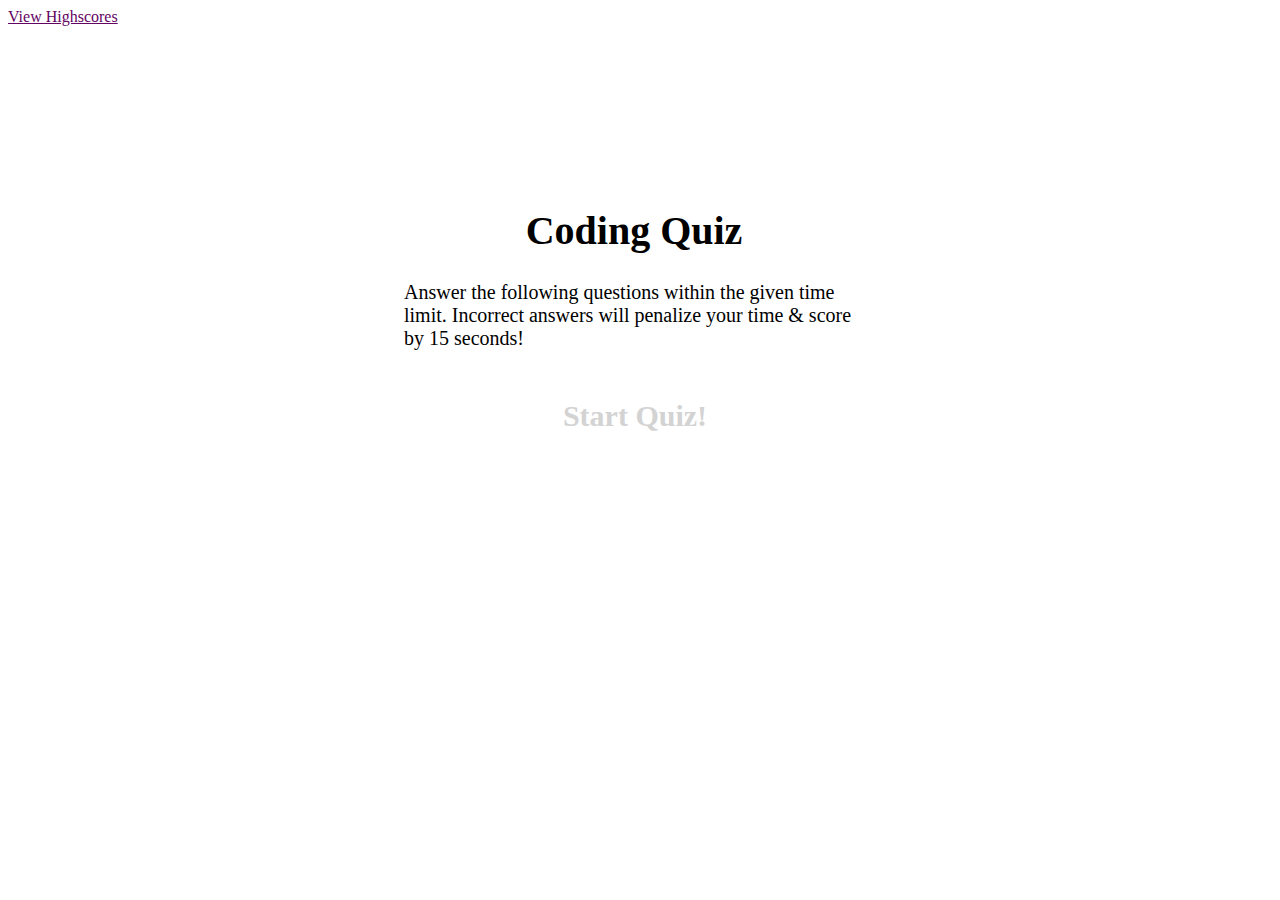
<file: index.html>
<!DOCTYPE html>
<html lang="en">
  <head>
    <meta charset="UTF-8" />
    <link rel="stylesheet" type="text/css" href="assets/style.css" />

    <title>Quiz</title>
  </head>
  <body>
<header>
    <a href="highscoreslist.html">View Highscores</a>
    <div id="timerElement"></div>
</header>


    <div id="wrapper">
      <div id="choices">
        <ul id="choice-list"></ul>
        <h1>Coding Quiz</h1>
        <p>
          Answer the following questions within the given time limit. Incorrect
          answers will penalize your time & score by 15 seconds!
        </p>
        <div id="start">Start Quiz!</div>
      </div>
    </div>

    <script src="assets/scritpt.js"></script>
  </body>
</html>
</file>
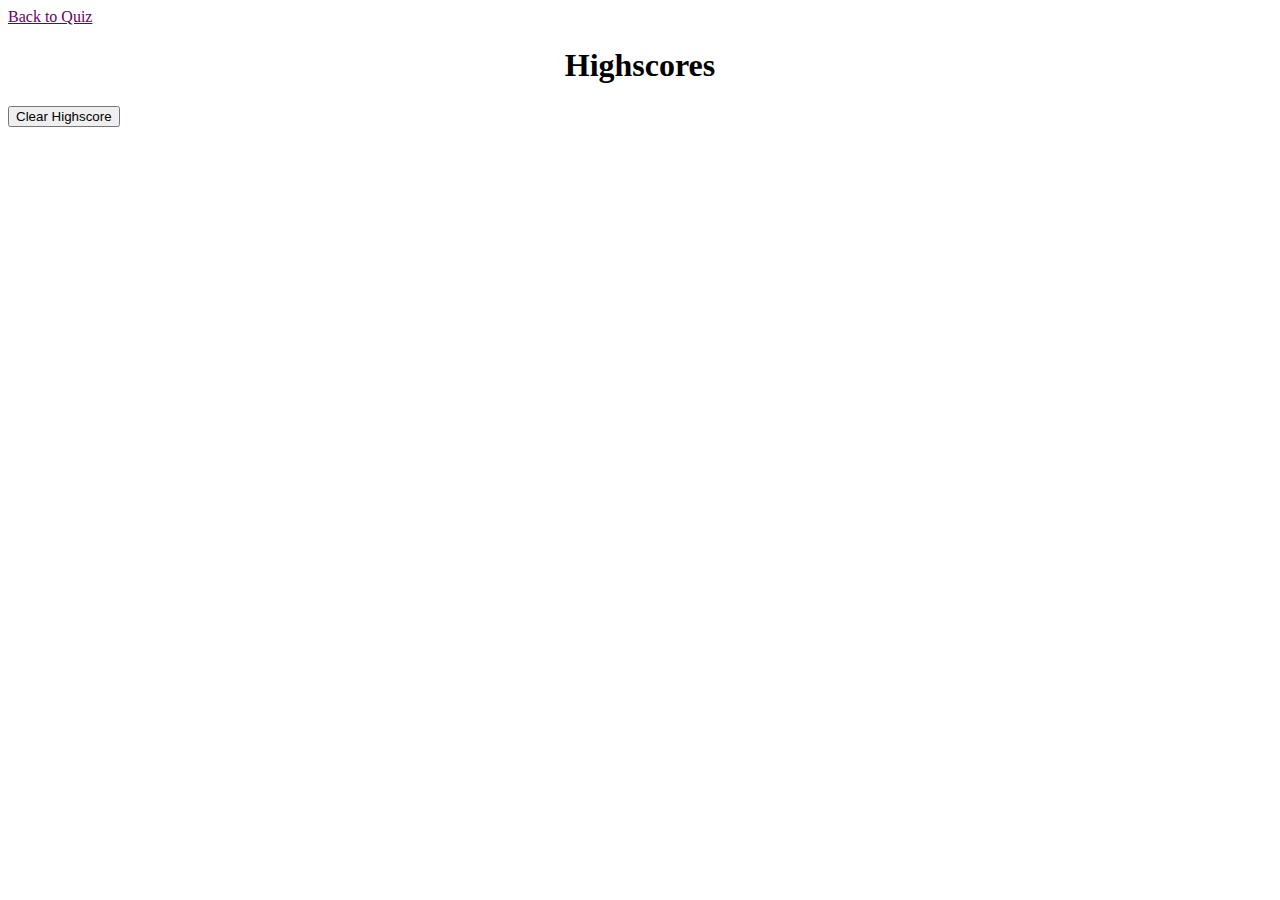
<file: highscoreslist.html>
<html lang="en">
<head>
    <meta charset="UTF-8">
    <link rel="stylesheet" href="assets/style.css"/>
    <title>High Scores</title>
</head>
<body>
    <a href="index.html">Back to Quiz</a>
    <h1>Highscores</h1>
    <ul id="highScore"></ul>


    <button id="clear" value="reset">Clear Highscore</button>
    <script src="assets/scritpt.js"></script>
</body>
</html>
</file>
<file: assets/style.css>
:root {
    --purple: rgb(99, 4, 99);
    }
    
    #wrapper {
        position: absolute;
        left: 30%;
        top: 20%;
        width: 500px;
        height: 500px;
    }
    #start {
        margin: 10% 30%;
        padding: 3px;
        width: 6em;
        font-size: 1.5em;
        font-weight: bolder;
        word-break: break-all;
        cursor: pointer;
        color : lightgrey;
        text-align: center;
    }
    
    #start:hover {
        border: 3px solid  var(--purple);
        color : var(--purple);
    }
    #choices {
        font-size: 20px;
        margin: 20px;
        cursor: pointer;
    }
    
    #timerElement {
        position: fixed;
        margin: 5% 0 0 80%;
        color: rgb(77, 74, 74);
        font-size: 30px;
    }
    
    #Enter {
        background-color: var(--purple);
        margin: 4px;
        margin-top: 12px;
        padding:2px;
        width: 6rem;
        font-size: 22px;
        color: white;
        display: inline;
    
    }
    #Enter:hover{
        background-color: rgb(148, 62, 148);
        color: lightgray;
    }
    
    
    h1 {
        text-align: center;
    }
    
    li {
        background-color: var(--purple);
        border-radius: 3px;
        margin-top: 5px;
        padding: 10px 10px;
        width: 30%;
        font-size: 18px;
        color: white;
    }
    li:hover{
        background-color: rgb(148, 62, 148);
        color: lightgray;
    }
    a{
        color: var(--purple);
    }
    
    #result {
        font-size: 30px;
        color: rgb(77, 74, 74);
        margin-top: 20px;
        border-top: 2px solid lightgray;
        text-align: center;
    }
</file>
